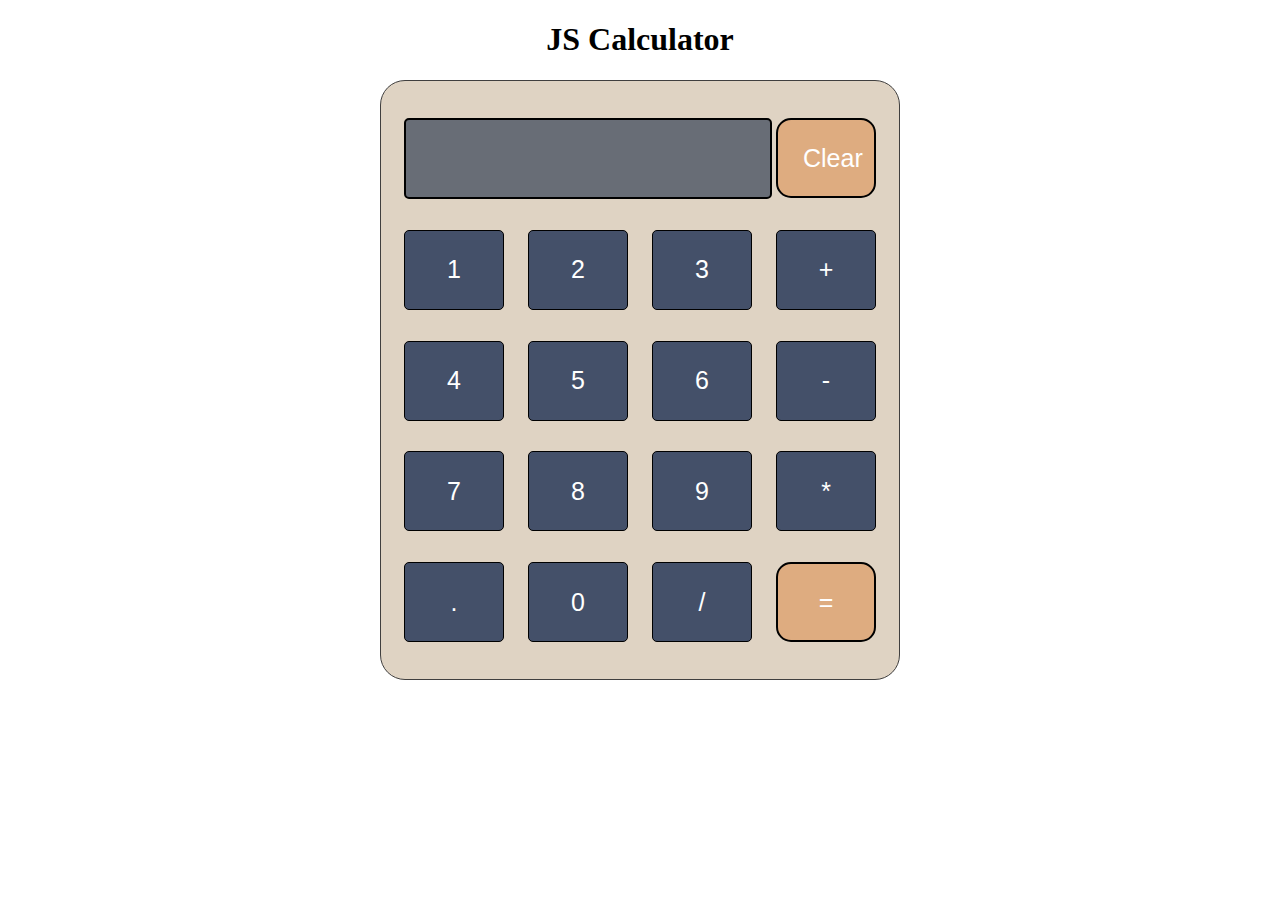
<file: codsoft/Calculator/index.html>
<!DOCTYPE html>  
<html lang = "en">  
    <head>
        <meta charset="UTF-8">
        <meta name="viewport" content="width=device-width, initial-scale=1.0">  
        <title> Calculator using JavaScript </title>
        <link rel="stylesheet" href="style.css">
    </head>  
    <body>  
        <h1> <center> JS Calculator</center></h1>  <center>
        <table class="a" >
            <tr>
                <td colspan="3"> <input class="display_res" type="text" id="res" disabled/> </td>   
                <td> <input type="button" value="Clear" onclick="screenclear()" id="btn"/> </td>
             
                
            </tr>
            <tr>
                <td> <input type="button" value="1" onclick="display('1')" /> </td>
                <td> <input type="button" value="2" onclick="display('2')" /> </td>
                <td> <input type="button" value="3" onclick="display('3')" /> </td>
                <td> <input type="button" value="+" onclick="display('+')" /> </td>
            </tr>
            <tr>
                <td> <input type="button" value="4" onclick="display('4')" /> </td>
                <td> <input type="button" value="5" onclick="display('5')" /> </td>
                <td> <input type="button" value="6" onclick="display('6')" /> </td>
                <td> <input type="button" value="-" onclick="display('-')" /> </td>
            </tr>
            <tr>
                <td> <input type="button" value="7" onclick="display('7')" /> </td>
                <td> <input type="button" value="8" onclick="display('8')" /> </td>
                <td> <input type="button" value="9" onclick="display('9')" /> </td>
                <td> <input type="button" value="*" onclick="display('*')" /> </td>
            </tr>
            <tr>
                <td> <input type="button" value="." onclick="display('.')" /> </td>
                <td> <input type="button" value="0" onclick="display('0')" /> </td>
                <td> <input type="button" value="/" onclick="display('/')" /> </td>
                <td> <input type="button" value="=" onclick="calculate()" id="btn" /> </td>
            </tr>
        </table></center>

        <script src="calci.js"></script>
        
    </body>  
</html>
</file>
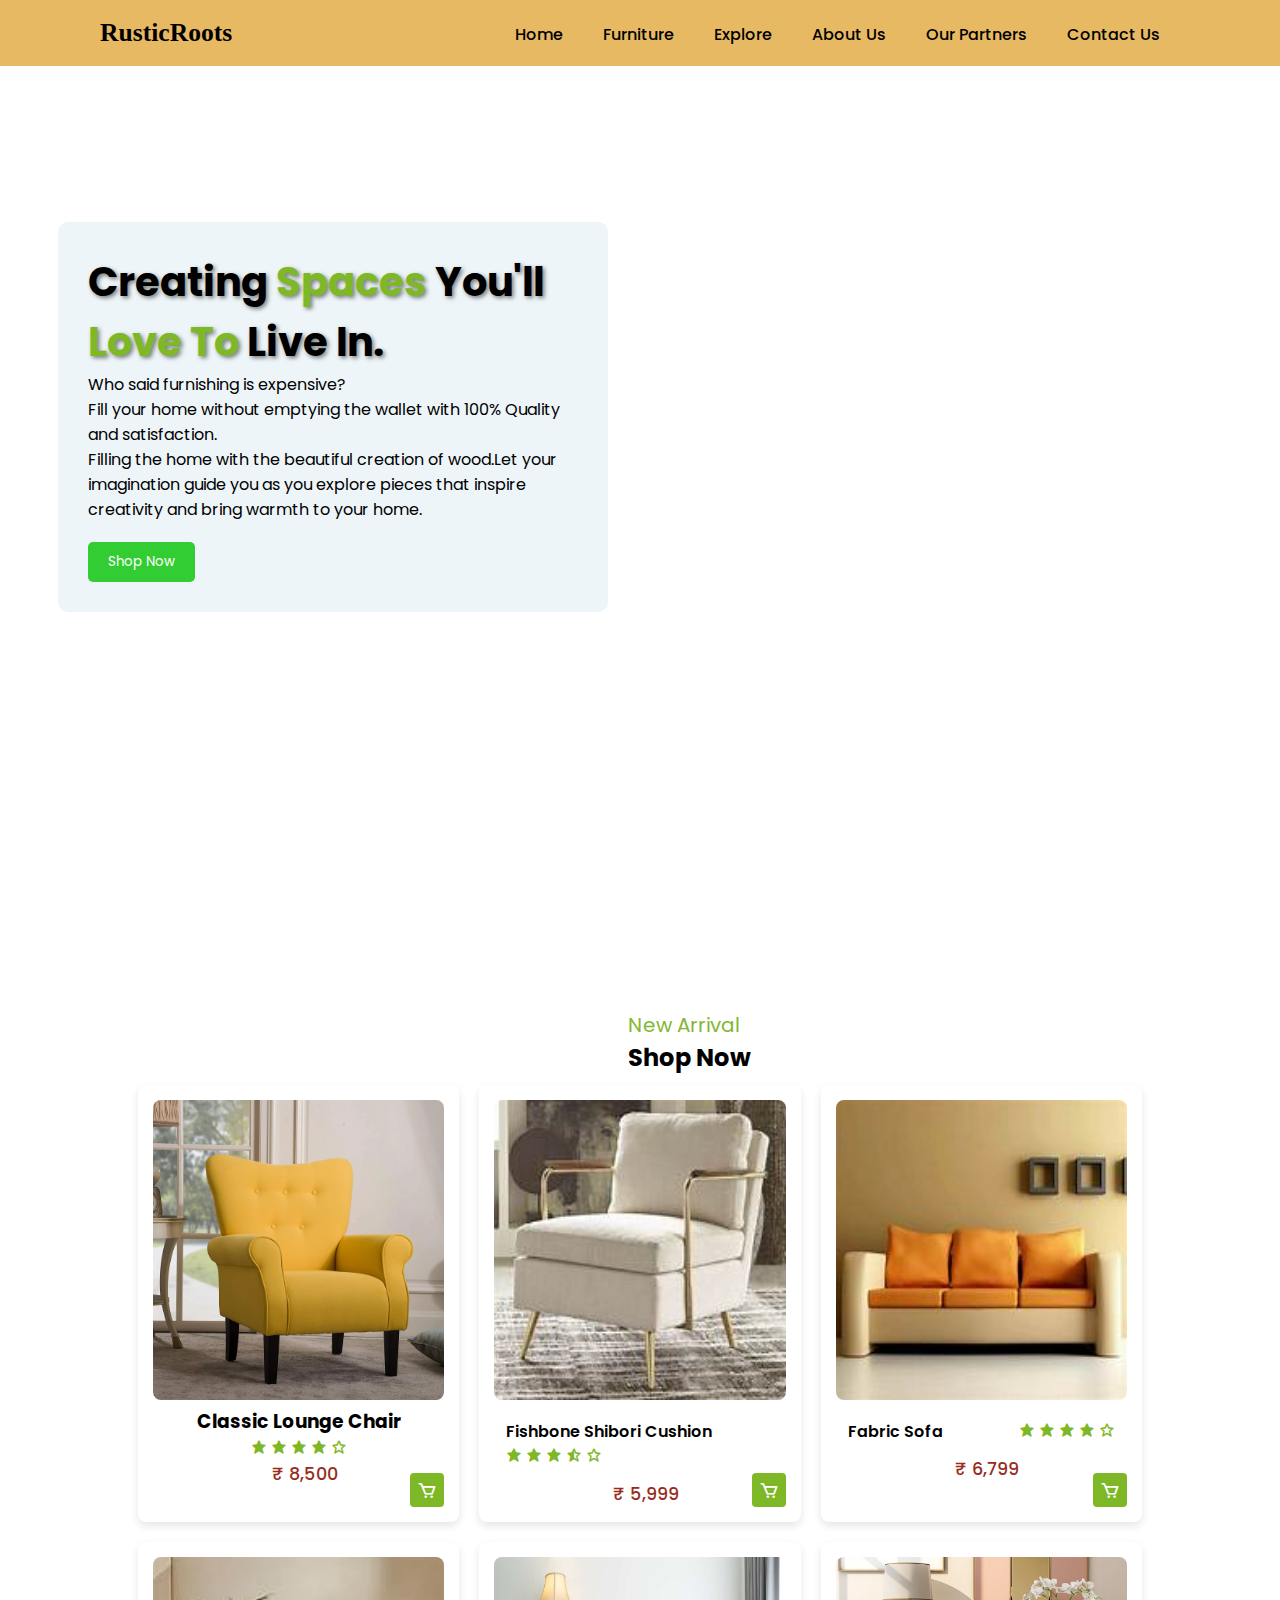
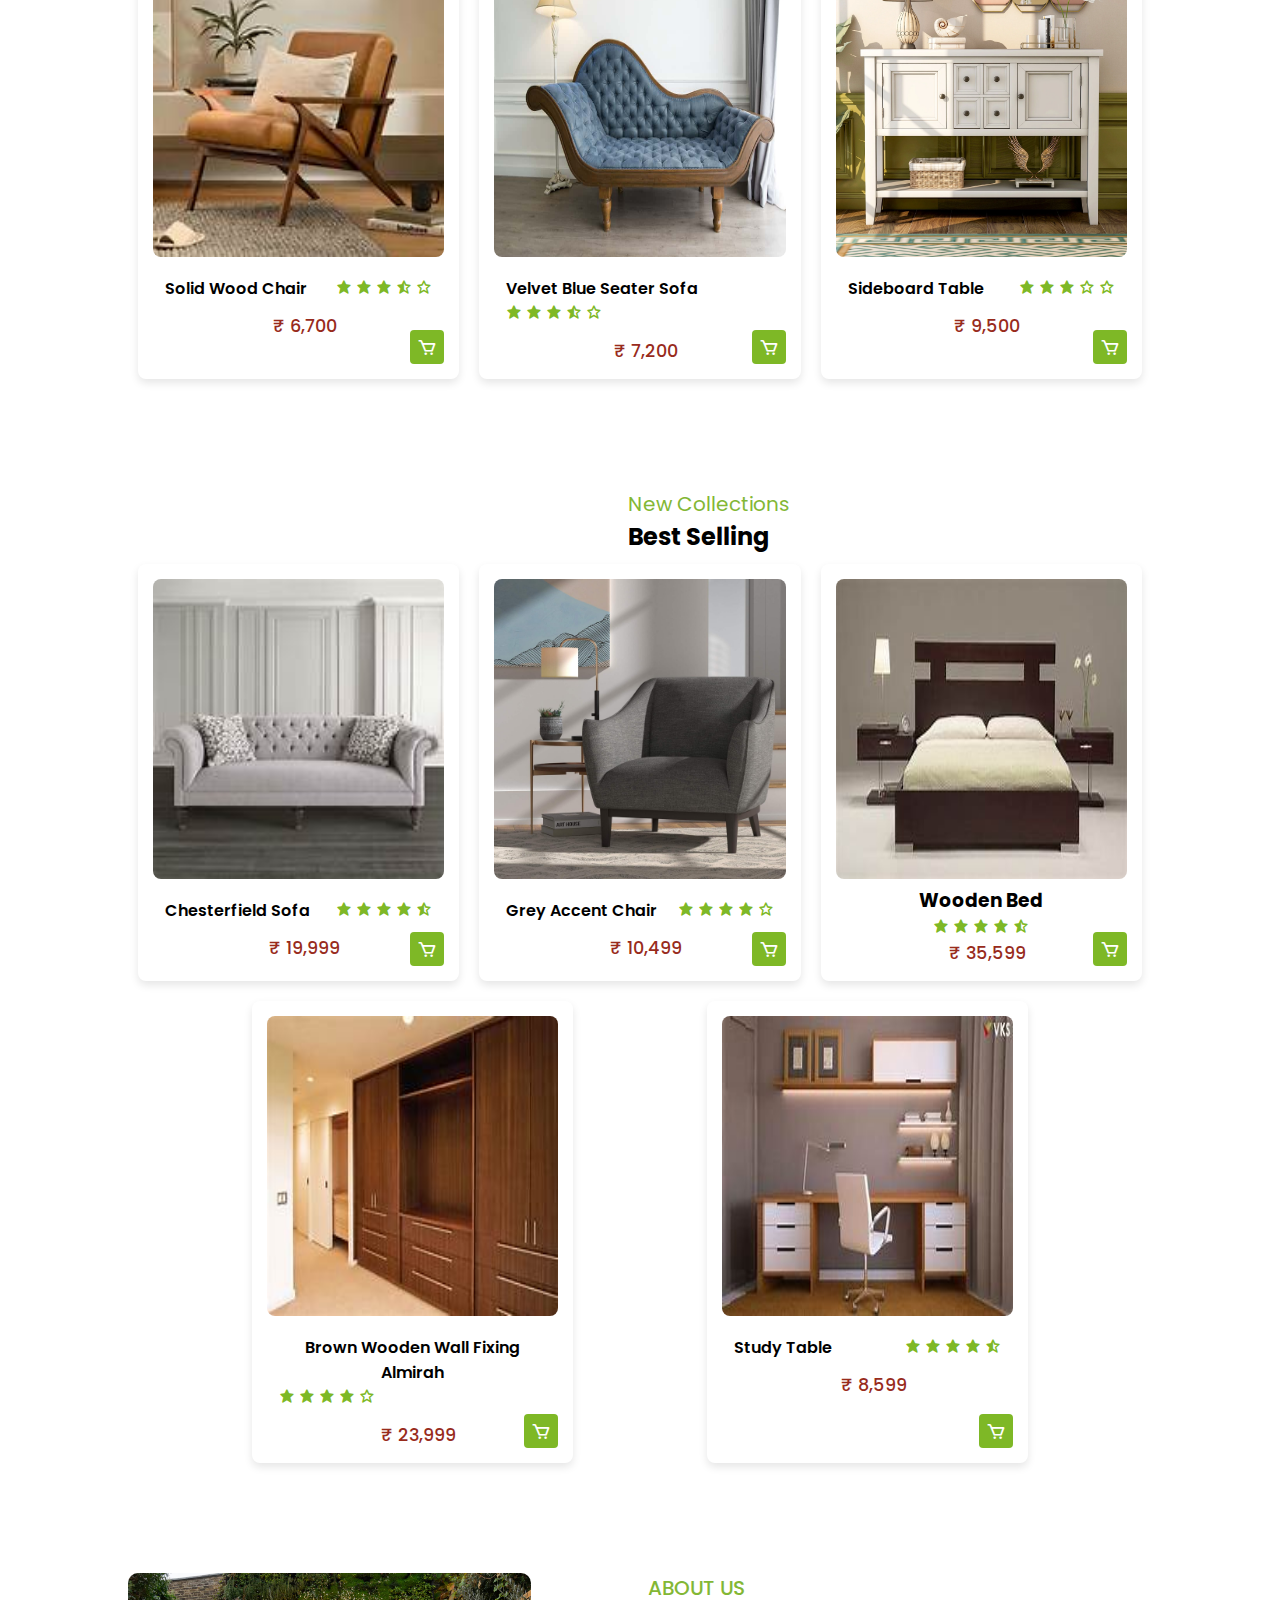
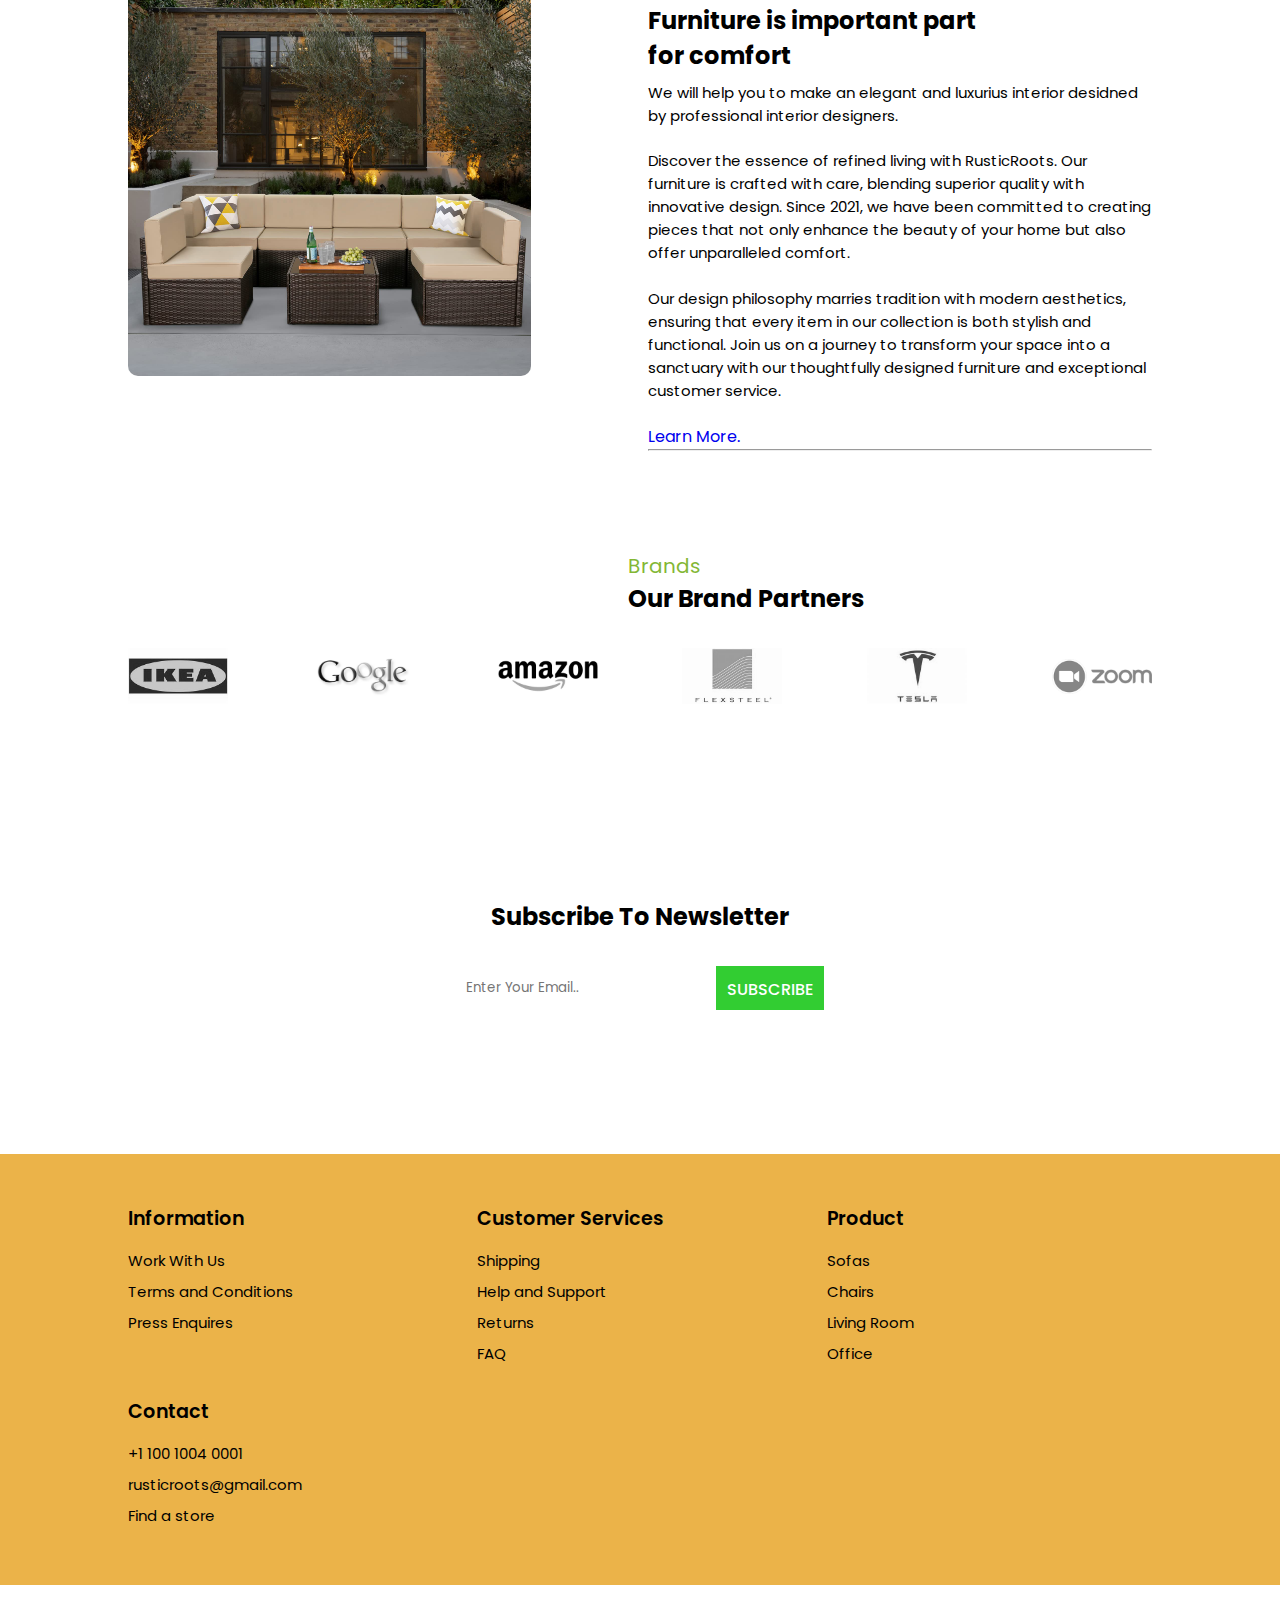
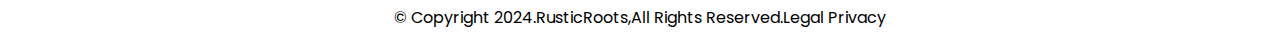
<file: codsoft/Landing Page1/index.html>
<!DOCTYPE html> 
<html lang="en">
    
<head>
    <meta charset="UTF-8">
    <meta name="viewport" content="width=device-width,initial-scale=1.0">
    <title>Furniture Landing Page</title>
    <link rel="stylesheet" href="style.css">
    <link rel="stylesheet" href="https://cdn.jsdelivr.net/npm/boxicons@latest/css/boxicons.min.css">
    <link href="https://fonts.googleapis.com/css2?family=Great+Vibes&display=swap" rel="stylesheet">

    <style>
        .home{
            margin-top: 60px;
            width:100%;
            height:100vh ;
            background-image: url("http://jillteam.com/blog/wp-content/uploads/2021/03/AdobeStock_196873677.jpeg");
            background-repeat:no-repeat;
            background-size: 100%;
            background-position:right;
            display: flex;
            align-items: center;
        }
        .tagline-container {
            margin-bottom: 25%;
            background-color: rgba(197, 221, 232, 0.306); /* Fully transparent background */
            padding: 30px;
            border-radius: 10px;
            display: inline-block;
            max-width: 550px; 
            width: 80%; 
            color: #fff;
            margin-left: -70px;
            margin-top: 70px;
        }
        .hi{
            align-items: center;
            padding-left: 500px;
            padding-right: 200px;
        }
        .newsletter {
            width: 100%;
            height: 400px;
            margin-left: 0px;
            display: flex;
            flex-direction: column;
            align-items: center;
            justify-content: center;
            background-image: url("https://img.freepik.com/premium-photo/modern-furniture-background_469760-19621.jpg");
            background-repeat: no-repeat;
            background-size: 100% 400px; /* Compress image to 400px height */
            background-position: center;
            position: relative;
            overflow: hidden;
        }
    </style>
</head>  

<body>
    <header>
        <a href="#" class="logo">RusticRoots</a>
        <div class="bx bx-menu" id="menu-icon"></div>

        <ul style="list-style-type:none;"class="navbar">
            <li><a href="#home">Home</a></li>
            <li><a href="#shop">Furniture</a></li>
            <li><a href="#new">Explore</a></li>
            <li><a href="#about">About Us</a></li>
            <li><a href="#brands">Our Partners</a></li>
            <li><a href="#contact">Contact Us</a></li>
        </ul>
    </header>

    <!--Shop Now-->
    <section class="home" id="home">
        <div class="tagline-container">
            <h1>Creating <span>Spaces</span> You'll<span> Love To </span> Live In.</h1>
            <p>Who said furnishing is expensive?</p>
            <p>Fill your home without emptying the wallet with 100% Quality and satisfaction.</p>
            <p>Filling the home with the beautiful creation of wood.Let your imagination guide you as you explore pieces that inspire creativity and bring warmth to your home.</p>
            <button>Shop Now</button>
        </div>
    </section>
    <section class="shop" id="shop">
        <div class="heading">
            <div class="hi">
                <span style="color:#83b735;font-size: 20px;">New Arrival</span>
                <h2>Shop Now</h2></div>
            </div>
        <div class="shop-container">
            <div class="box">
                <img src="assets\img1.webp" alt="Classic Lounge Chair">
                <div class="title-price">
                    <h3>Classic Lounge Chair</h3>
                    <div class="stars">
                        <i class="bx bxs-star"></i>
                        <i class="bx bxs-star"></i>
                        <i class="bx bxs-star"></i>
                        <i class="bx bxs-star"></i>
                        <i class="bx bx-star" ></i>
                    </div>
                </div>
                <span>&#8377; 8,500</span>
                <i class="bx bx-cart"></i>
            </div>
            <!-- Repeat the .box structure for other products -->
            <div class="box">
                <img src="assets\img2.jpg" alt="Fishbone Shibori Cushion">
                <div class="price">
                    <h3>Fishbone Shibori Cushion</h3>
                    <div class="stars">
                        <i class="bx bxs-star"></i>
                        <i class="bx bxs-star"></i>
                        <i class="bx bxs-star"></i>
                        <i class="bx bxs-star-half"></i>
                        <i class="bx bx-star"></i>
                    </div>
                </div>
                <span>&#8377; 5,999</span>
                <i class="bx bx-cart"></i>
            </div>
            <div class="box">
                <img src="assets\img3.jpg" alt="Fabric Sofa">
                <div class="price">
                    <h3>Fabric Sofa</h3>
                    <div class="stars">
                        <i class="bx bxs-star"></i>
                        <i class="bx bxs-star"></i>
                        <i class="bx bxs-star"></i>
                        <i class="bx bxs-star"></i>
                        <i class="bx bx-star"></i>
                    </div>
                </div>
                <span>&#8377; 6,799</span>
                <i class="bx bx-cart"></i>
            </div>
            <div class="box">
                <img src="assets\img4.jpg" alt="Solid Wood Chair">
                <div class="price">
                    <h3>Solid Wood Chair</h3>
                    <div class="stars">
                        <i class="bx bxs-star"></i>
                        <i class="bx bxs-star"></i>
                        <i class="bx bxs-star"></i>
                        <i class="bx bxs-star-half"></i>
                        <i class="bx bx-star"></i>
                    </div>
                </div>
                <span>&#8377; 6,700</span>
                <i class="bx bx-cart"></i>
            </div>
            <div class="box">
                <img src="assets\img5.jpg" alt="Velvet Blue Seater Sofa">
                <div class="price">
                    <h3>Velvet Blue Seater Sofa</h3>
                    <div class="stars">
                        <i class="bx bxs-star"></i>
                        <i class="bx bxs-star"></i>
                        <i class="bx bxs-star"></i>
                        <i class="bx bxs-star-half"></i>
                        <i class="bx bx-star"></i>
                    </div>
                </div>
                <span>&#8377; 7,200</span>
                <i class="bx bx-cart"></i>
            </div>
            <div class="box">
                <img src="assets\img6.webp" alt="Sideboard Table">
                <div class="price">
                    <h3>Sideboard Table</h3>
                    <div class="stars">
                        <i class="bx bxs-star"></i>
                        <i class="bx bxs-star"></i>
                        <i class="bx bxs-star"></i>
                        <i class="bx bx-star"></i>
                        <i class="bx bx-star"></i>
                    </div>
                </div>
                <span>&#8377; 9,500</span>
                <i class="bx bx-cart"></i>
            </div>
        </div>
    </section>

    <!--New Collections-->
    <section class="new" id="new">
        <div class="heading">
            <div class="hi"><span style="color:#83b735;font-size: 20px;">New Collections</span>
            <h2>Best Selling</h2></div>
        </div>
        <div class="new-container">
            <div class="box">
                <img src="assets\img7.jpg" alt="Chesterfield Sofa">
                <div class="price">
                    <h3>Chesterfield Sofa</h3>
                    <div class="stars">
                        <i class="bx bxs-star"></i>
                        <i class="bx bxs-star"></i>
                        <i class="bx bxs-star"></i>
                        <i class="bx bxs-star"></i>
                        <i class="bx bxs-star-half"></i>
                    </div>
                </div>
                <span>&#8377; 19,999</span>
                <i class="bx bx-cart"></i>
            </div>
            <!-- Repeat the .box structure for other products -->
            <div class="box">
                <img src="assets\img8.jpg" alt="Grey Accent Chair">
                <div class="price">
                    <h3>Grey Accent Chair</h3>
                    <div class="stars">
                        <i class="bx bxs-star"></i>
                        <i class="bx bxs-star"></i>
                        <i class="bx bxs-star"></i>
                        <i class="bx bxs-star"></i>
                        <i class="bx bx-star"></i>
                    </div>
                </div>
                <span>&#8377; 10,499</span>
                <i class="bx bx-cart"></i>
            </div>
            <div class="box">
                <img src="assets\img9.jpg" alt="Wooden Bed">
                <div class=price">
                    <h3>Wooden Bed</h3>
                    <div class="stars">
                        <i class="bx bxs-star"></i>
                        <i class="bx bxs-star"></i>
                        <i class="bx bxs-star"></i>
                        <i class="bx bxs-star"></i>
                        <i class="bx bxs-star-half"></i>
                    </div>
                </div>
                <span>&#8377; 35,599</span>
                <i class="bx bx-cart"></i>
            </div>
            <div class="box">
                <img src="assets\img10.jpg" alt="Brown Wooden Wall Fixing Almirah">
                <div class="price">
                    <h3>Brown Wooden Wall Fixing Almirah</h3>
                    <div class="stars">
                        <i class="bx bxs-star"></i>
                        <i class="bx bxs-star"></i>
                        <i class="bx bxs-star"></i>
                        <i class="bx bxs-star"></i>
                        <i class="bx bx-star"></i>
                    </div>
                </div>
                <span>&#8377; 23,999</span>
                <i class="bx bx-cart"></i>
            </div>
            
            <div class="box">
                <img src="assets\img11.jpg" alt="Study Table">
                <div class="price">
                    <h3>Study Table</h3>
                    <div class="stars">
                        <i class="bx bxs-star"></i>
                        <i class="bx bxs-star"></i>
                        <i class="bx bxs-star"></i>
                        <i class="bx bxs-star"></i>
                        <i class="bx bxs-star-half"></i>
                    </div>
                </div>
                <span>&#8377; 8,599</span>
                <i class="bx bx-cart"></i>
            </div>
        </div>
    </section>

    <!--About-->
    <section class="about" id="about">
        <div class="about-img">
            <img src="assets\about.jpg" alt="Gray Chair">
        </div>
        <div class="about-text">
            <span style="color:#83b735;font-size: 20px;"></spanstyle> About Us</span>
            <h2>Furniture is important part <br>for comfort</h2>
            <p>We will help you to make an elegant and luxurius interior desidned by professional interior designers.</p>
            <p>Discover the essence of refined living with RusticRoots. Our furniture is crafted with care, blending superior quality with innovative design. Since 2021, we have been committed to creating pieces that not only enhance the beauty of your home but also offer unparalleled comfort.</p>
            <p>Our design philosophy marries tradition with modern aesthetics, ensuring that every item in our collection is both stylish and functional. Join us on a journey to transform your space into a sanctuary with our thoughtfully designed furniture and exceptional customer service.</p>
            <a href="#shop" class="button">Learn More.</a>
            <hr>
        </div>
    </section>

    <!--Brands-->
    <section class="brands" id="brands">
        <div class="hi" >
            <span style="color:#83b735;font-size: 20px;">Brands</span>
            <h2>Our Brand Partners</h2>
        </div>
        <div class="brands-container">
            <img src="assets\ikea.jpg" alt="IKEA">
            <img src="assets\goole.webp" alt="Google">
            <img src="assets\amazon.png" alt="Amazon">
            <img src="assets\flexsteel.jpg" alt="Flexsteel">
            <img src="assets\tesla.jpg" alt="Tesla">
            <img src="assets\zoom.png" alt="Zoom">
        </div>
    </section>

    <!--Contacts-->
    <section class="newsletter" id="contact">
        <h2>Subscribe To Newsletter</h2>
        <div class="news-box">
            <input type="text" placeholder="Enter Your Email..">
            <a href="#" class="button">Subscribe</a>
        </div>
    </section>

    <footer>
        <div class="footer-container">
            <div class="footer-box">
                <h2>Information</h2>
                <p>Work With Us</p>
                <p>Terms and Conditions</p>
                <p>Press Enquires</p>
            </div>
            <div class="footer-box">
                <h2>Customer Services</h2>
                <p>Shipping</p>
                <p>Help and Support</p>
                <p>Returns</p>
                <p>FAQ</p>
            </div>
            <div class="footer-box">
                <h2>Product</h2>
                <p>Sofas</p>
                <p>Chairs</p>
                <p>Living Room</p>
                <p>Office</p>
            </div>
            <div class="footer-box">
                <h2>Contact</h2>
                <p>+1 100 1004 0001</p>
                <p>rusticroots@gmail.com</p>
                <p>Find a store</p>
            </div>
        </div>
    </footer>
    <div class="copyright">
        <p>&#169; Copyright 2024.RusticRoots,All Rights Reserved.Legal Privacy</p>
    </div>

</body>
</html>
</file>
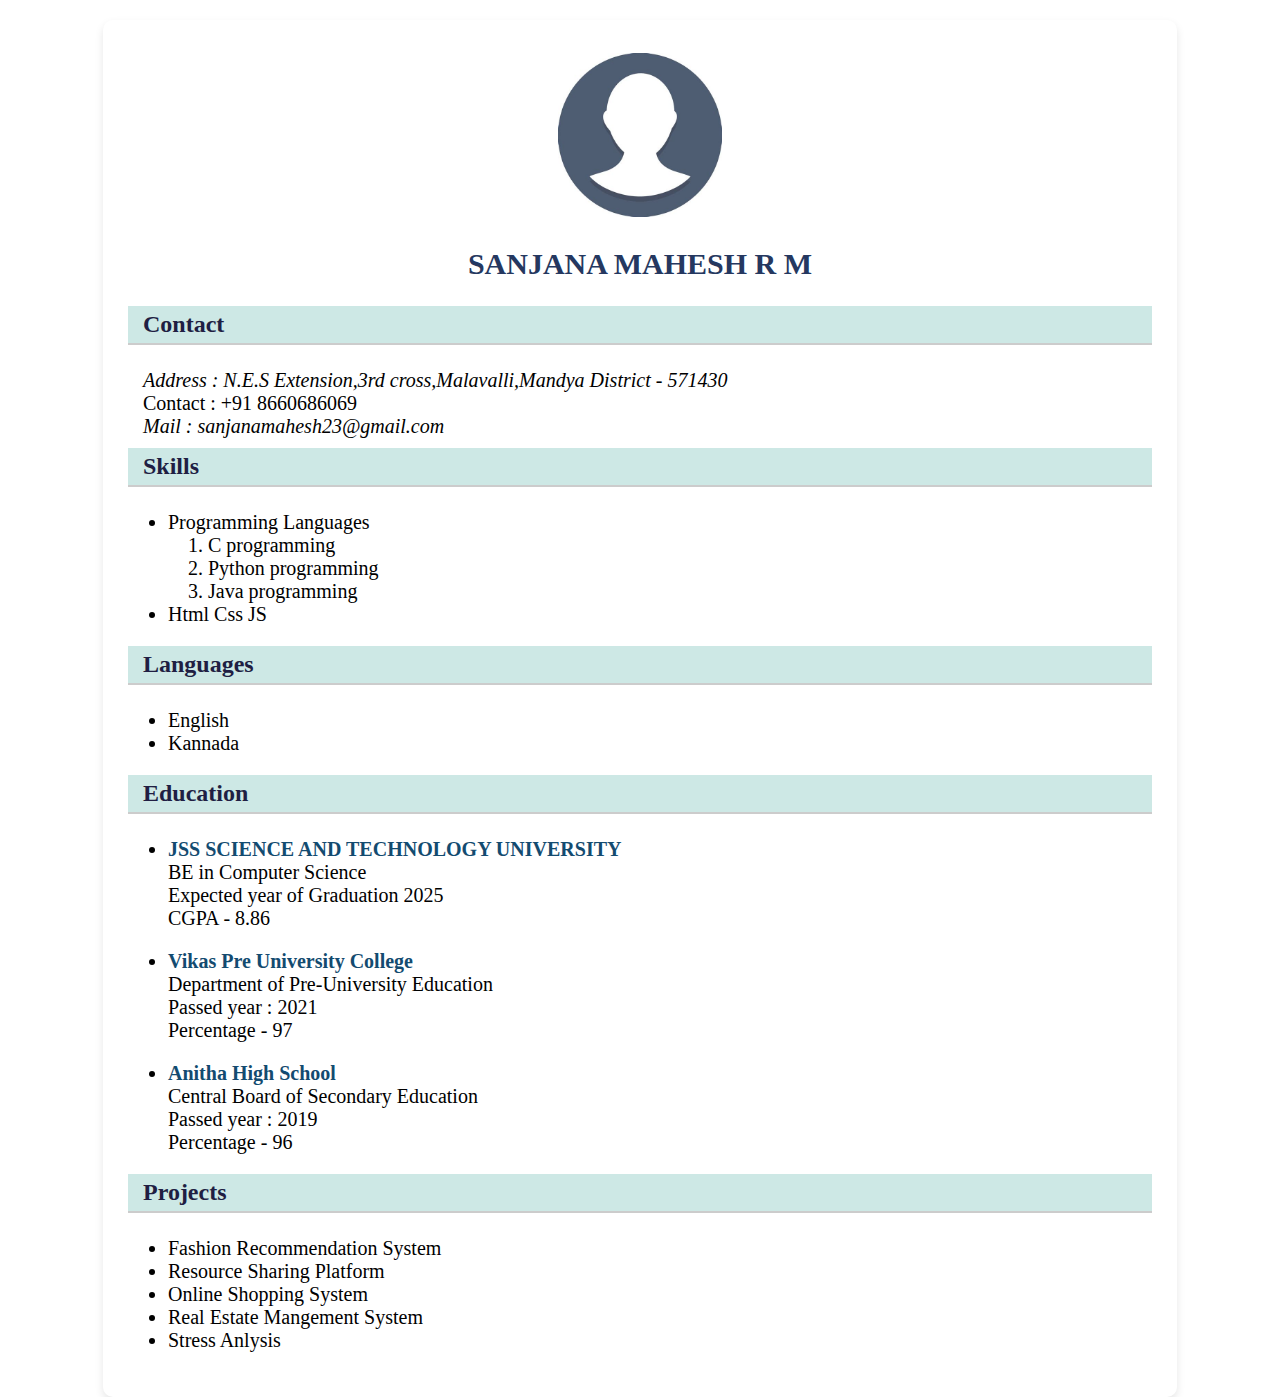
<file: codsoft/Portfolio/index.html>
<!DOCTYPE html>
<html>

<head>
    <title>Resume</title>
 <link rel="stylesheet" href="style.css"/>
</head>

<body class="container">
    <div class="full">
        <div class="left">
            <center>
                <img alt="" style="width: 164.5px; height: 164.5px; margin-top: 7.8px; margin-left: 0px;" class="" src="img1.jpg" id="yui_3_5_1_1_1724555211617_687">
            <h2 style="color:rgb(37, 56, 96);">SANJANA MAHESH R M</h2>
            </center>
            <h3 style="color:#201E43;">Contact</h3>
            <div class="contact">
                <address>Address : N.E.S Extension,3rd cross,Malavalli,Mandya District - 571430</address>
                Contact : +91 8660686069<br>
                <address>Mail  : sanjanamahesh23@gmail.com</address>
            </div>
            <div>
                <h3 style="color:#201E43;">Skills</h3>
                <ul>
                    <li>Programming Languages
                        <ol>
                            <li>C programming</li>
                            <li>Python programming</li>
                            <li>Java programming</li>
                        </ol>
                    </li>
                    <li>Html Css JS</li>
                </ul>
            <div>
                <h3 style="color:#201E43;">Languages</h3>
                <ul>
                    <li>English</li>
                    <li>Kannada</li>
                </ul>
            </div>
        <div class="right">
            <div>
                <h3 style="color:#201E43;">Education</h3>
                <ul>
                    <li>
                        <p><b class="a">JSS SCIENCE AND TECHNOLOGY UNIVERSITY</b><br>BE in Computer Science<br>Expected year of Graduation 2025<br>CGPA - 8.86<br></p>
                    </li>
                    <li>
                        <p><b  class="a">Vikas Pre University College</b><br>Department of Pre-University Education<br>Passed year : 2021<br>Percentage - 97<br></p>
                    </li>
                    <li>
                        <p><b  class="a">Anitha High School</b><br>Central Board of Secondary Education<br>Passed year : 2019<br>Percentage - 96<br></p>
                    </li>
                </ul>
            </div>
                <h3 style="color:#201E43;">Projects</h3>
                <ul>
                    <li>Fashion Recommendation System</li>
                    <li>Resource Sharing Platform</li>
                    <li>Online Shopping System</li>
                    <li>Real Estate Mangement System</li>
                    <li>Stress Anlysis</li>
                </ul>
        </div>
    </div>
</body>
</file>
<file: codsoft/Calculator/style.css>
.a {
    height: 600px;
    width: 400px;
    padding: 20px;
    border-radius: 25px;
    border: solid rgb(64, 63, 63) 0.1px;
    background-color: #DFD3C3;
}
#btn {
    background-color: #DEAC80;
    border-radius: 15px;
    border: solid black 2px;
    text-decoration: none;
}
input[type=button] {
    width: 100px;
    height: 80px;
    display: inline-block;
    cursor: pointer;
    padding: 15px 25px;
    color: #F0EDCF;
    font-size: 25px;
    text-align: center;
    border-radius: 15px;
    background-color: #445069;
    color: white;
    border: solid black 1px;
    border-radius: 5px;                
}
.display_res {
    width: 360px;
    height: 75px;
    background-color: #686D76;
    border: solid black 2px;
    color: white;
    border-radius: 5px;
    font-size: 28px;
    letter-spacing:3px;
}
input:active[type=button] {
    background: #F4DEB3;
    background-color: #6D5D6E;
    transform: translateY(4px);
}
</file>
<file: codsoft/Landing Page1/style.css>
@import url('https://fonts.googleapis.com/css2?family=Poppins:ital,wght@0,100;0,200;0,300;0,400;0,500;0,600;0,700;0,800;0,900;1,100;1,200;1,300;1,400;1,500;1,600;1,700;1,800;1,900&family=Ubuntu:ital,wght@0,300;0,400;0,500;0,700;1,300;1,400;1,500;1,700&display=swap');
* {
    margin: 0;
    padding: 0;
    box-sizing: border-box;
    font-family: "Poppins", sans-serif;
    scroll-behavior: smooth;
    scroll-padding-top: 2rem;
    text-decoration: none;
}

section {
    padding: 50px 10%;
}

header {
    position: fixed;
    width: 100%;
    top: 0;
    right: 0;
    z-index: 1000;
    display: flex;
    align-items: center;
    justify-content: space-between;
    padding: 18px 100px;
    background: #e7b963;
}

.logo {
    font-size: 1.6rem;
    font-weight: 600;
    color:  #000000;
    font-family: "Qwitcher Grypen", cursive;
    
}

.navbar {
    position: relative;
    display: flex;
    font-size: 20px;
}

.navbar a {
    font-size: 1rem;
    padding: 10px 20px;
    font-weight: 500;
    color:  #000000;
}

.navbar a:hover {
    color: #7eb826;
}

#menu-icon {
    font-size: 2rem;
    cursor: pointer;
    display: none;
}


.tagline-container span {
    color: #7eb826;
}


.tagline-container h1,
.tagline-container p,
.tagline-container button {
    margin: 0;
    color:black; /* Adjust text color as needed */
}

.tagline-container h1 {
    font-size: 40px;
    font-weight: bold;
    text-shadow: 2px 2px 4px rgba(0, 0, 0, 0.5);
}

.tagline-container button {
    margin-top: 20px;
    padding: 10px 20px;
    background-color: #32CD32; /* Match the current button style */
    color: white;
    border: none;
    border-radius: 5px;
    cursor: pointer;
}

.tagline-container button:hover {
    background-color: #228B22; /* Darken on hover */
}


.shop-container,.price,.new-container {
    display: flex;
    flex-wrap: wrap;
    justify-content:space-evenly;
}

.box {
    flex: 0 0 calc(33.333% - 20px);/* Changed from 33.333% to 25% */
    margin: 10px;
    background: #fff;
    border-radius: 8px;
    box-shadow: 0 4px 8px rgba(0, 0, 0, 0.1);
    padding: 15px;
    text-align: center;
    position: relative;
}


.box img {
    max-width: 100%;
    height:300px;
    border-radius: 8px;
}
.box img {
    transition: transform 0.3s ease;
}

.box img:hover {
    transform: scale(1.1);
}

.price {
    display: flex;
    justify-content: space-between;
    padding: 12px;
}

.price h3 {
    font-size: 1rem;
    font-weight: 600;
}

.box span {
    font-size: 1.1rem;
    font-weight: 500;
    padding-left: 12px;
    color: #982B1C;
}

.stars .bx {
    color: #7eb826;
}

.box .bx-cart {
    position: absolute;
    bottom: 15px;
    right: 15px;
    padding: 7px;
    font-size: 20px;
    color: #fff;
    border-radius: 4px;
    background: #7eb826;
    cursor: pointer;
}

.box .bx-cart:hover {
    background: #8fc53d;
}
.about{
    display: grid;
    grid-template-columns: repeat(2,1fr);
    gap:1rem
}
.about-img img{
    width:80%;
    border-radius:10px;
    object-fit:contain;
}
.about-text span{
    font-size:14px;
    font-weight:500;
    text-transform: uppercase;
    color:#7eb826;
}
.about-text p{
    font-size:0.938rem;
    margin:0.5rem 0 1.4rem;
}
.about-text .button:hover {
   text-decoration: underline;
}
.brands-container {
    display: flex;
    justify-content: space-between;
    align-items: center;
    flex-wrap: nowrap;
    gap: 1rem;
    margin-top: 2rem;
}

.brands-container img {
    width: 100px;
    object-fit: contain;
    filter:grayscale(1);
}
.brands-container img:hover{
    width: 100px;
    object-fit: contain;
    filter:grayscale(0);
}
.newsletter h2{
    color:black;
}
.news-box{
    display: flex;
    align-items: center;
    margin-top: 2rem;
}
.news-box input{
    width:260px;
    height: 44px;
    border: none;
    outline: blueviolet;
    background: white;
    padding: 10px;
}
.news-box .button{
    height: 44px;
    padding:11px;
    border-radius: 0;
    font-weight: 500;
    text-transform: uppercase;
    background-color: #32CD32;
    color: white;
}
footer {
    background-color: #ebb349;
    padding: 50px 10%;
    color: #000;
}

.footer-container {
    display: grid;
    grid-template-columns: repeat(auto-fit, minmax(240px, 1fr));
    gap: 1.5rem;
}

.footer-box h2 {
    font-size: 1.2rem;
    font-weight: 600;
    margin-bottom: 1rem;
   font-weight: 300px;
}

.footer-box p {
    font-size: 0.938rem;
    margin: 0.5rem 0;
    color: #555;
}

.footer-container p {
    color:  #000000;
    text-decoration: none;
}

.footer-container p :hover {
    text-decoration: underline;
}
.copyright{
    padding: 20px;
    text-align: center;
}
</file>
<file: codsoft/Portfolio/style.css>
body {
    font-size: 20px;
    background-color:   #EEEDEB;
  ;

}
h1,h3 {
    color: black;
}
.a{
    color:#134B70;
}
h3{
    
    margin-bottom: :10px;
    border-bottom: 2px solid #ccc;
    font-size : 24px;
    padding-bottom: 5px;
    background-color: #CDE8E5;
    padding-left:15px;
    margin-top:10px;
    padding-top:5px;
}
.container {
    width: 80%;
    max-width: 1200px;
    margin: auto;
    background: #fff;
    border-radius: 10px;
    box-shadow: 0 4px 8px rgba(0, 0, 0, 0.1);
    padding: 25px;
    margin-top: 20px;
}
.contact{
    padding-left: 15px;
}
</file>
